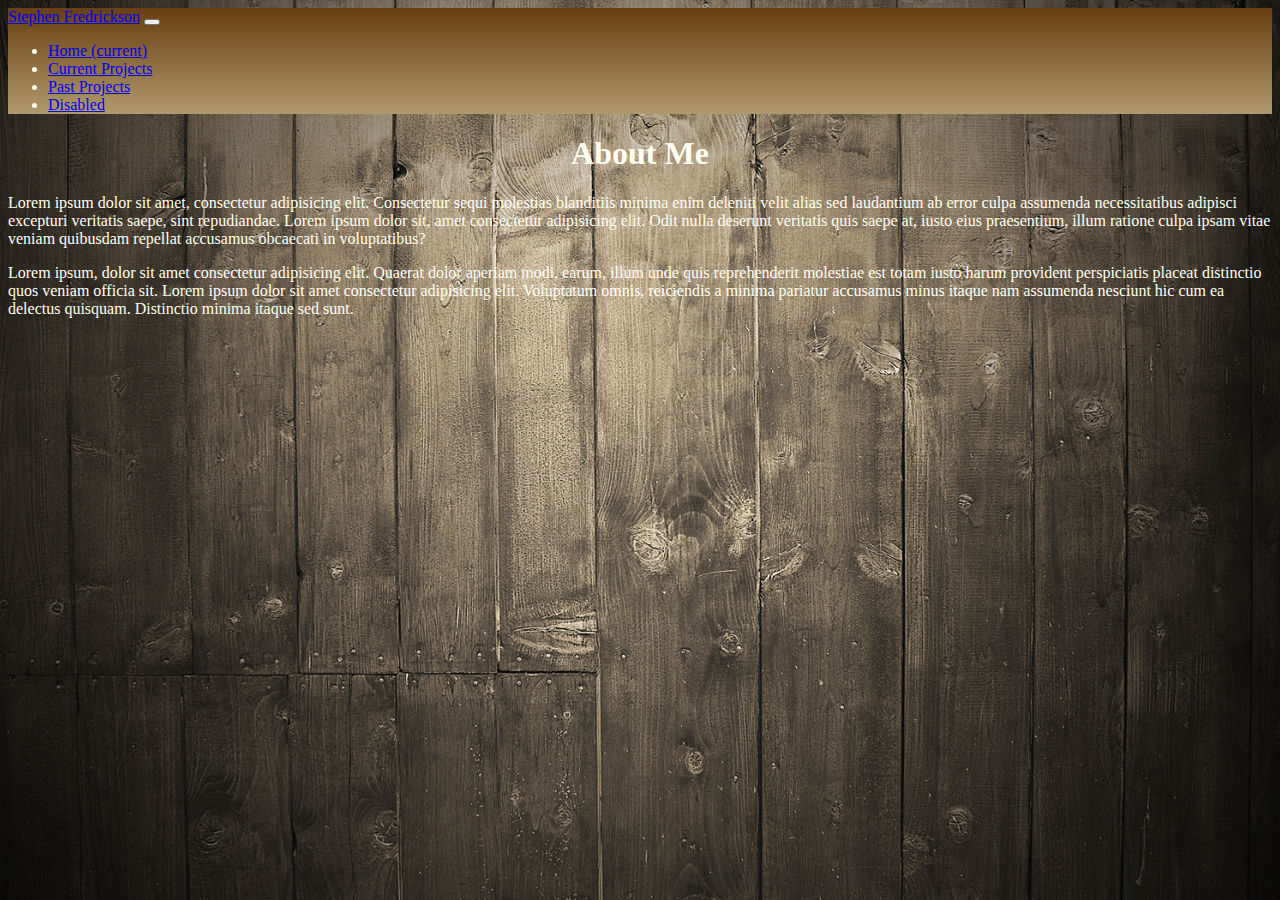
<file: html/about.html>
<!DOCTYPE html>
<html lang="en">
<head>
    <meta charset="UTF-8">
    <meta name="viewport" content="width=device-width, initial-scale=1.0">
    <meta http-equiv="X-UA-Compatible" content="ie=edge">
    <link rel="stylesheet" type="text/css" href="/css/style.css">
    <link rel="stylesheet" href="https://stackpath.bootstrapcdn.com/bootstrap/4.1.3/css/bootstrap.min.css" integrity="sha384-MCw98/SFnGE8fJT3GXwEOngsV7Zt27NXFoaoApmYm81iuXoPkFOJwJ8ERdknLPMO" crossorigin="anonymous">
    <script src="https://stackpath.bootstrapcdn.com/bootstrap/4.1.3/js/bootstrap.min.js" integrity="sha384-ChfqqxuZUCnJSK3+MXmPNIyE6ZbWh2IMqE241rYiqJxyMiZ6OW/JmZQ5stwEULTy" crossorigin="anonymous"></script>
    <title>About</title>
</head>
<body>
        <nav class="navbar navbar-expand-lg navbar-dark bg-dark">
                <a class="navbar-brand" href="#">Stephen Fredrickson</a>
                <button class="navbar-toggler" type="button" data-toggle="collapse" data-target="#navbarNav" aria-controls="navbarNav" aria-expanded="false" aria-label="Toggle navigation">
                  <span class="navbar-toggler-icon"></span>
                </button>
                <div class="collapse navbar-collapse" id="navbarNav">
                  <ul class="navbar-nav">
                    <li class="nav-item active">
                      <a class="nav-link" href="../index.html">Home <span class="sr-only">(current)</span></a>
                    </li>
                    <li class="nav-item">
                      <a class="nav-link" href="./currentProj.html">Current Projects</a>
                    </li>
                    <li class="nav-item">
                      <a class="nav-link" href="./pastProj.html">Past Projects</a>
                    </li>
                    <li class="nav-item">
                      <a class="nav-link disabled" href="#">Disabled</a>
                    </li>
                  </ul>
                </div>
              </nav>
    <Header><H1>About Me</H1></Header>
    <p>Lorem ipsum dolor sit amet, consectetur adipisicing elit. Consectetur sequi molestias blanditiis minima enim deleniti velit alias sed laudantium ab error culpa assumenda necessitatibus adipisci excepturi veritatis saepe, sint repudiandae. Lorem ipsum dolor sit, amet consectetur adipisicing elit. Odit nulla deserunt veritatis quis saepe at, iusto eius praesentium, illum ratione culpa ipsam vitae veniam quibusdam repellat accusamus obcaecati in voluptatibus?</p>

    <p>Lorem ipsum, dolor sit amet consectetur adipisicing elit. Quaerat dolor aperiam modi, earum, illum unde quis reprehenderit molestiae est totam iusto harum provident perspiciatis placeat distinctio quos veniam officia sit. Lorem ipsum dolor sit amet consectetur adipisicing elit. Voluptatum omnis, reiciendis a minima pariatur accusamus minus itaque nam assumenda nesciunt hic cum ea delectus quisquam. Distinctio minima itaque sed sunt.
    </p>
    <script src="https://code.jquery.com/jquery-3.3.1.slim.min.js" integrity="sha384-q8i/X+965DzO0rT7abK41JStQIAqVgRVzpbzo5smXKp4YfRvH+8abtTE1Pi6jizo" crossorigin="anonymous"></script>
<script src="https://cdnjs.cloudflare.com/ajax/libs/popper.js/1.14.3/umd/popper.min.js" integrity="sha384-ZMP7rVo3mIykV+2+9J3UJ46jBk0WLaUAdn689aCwoqbBJiSnjAK/l8WvCWPIPm49" crossorigin="anonymous"></script>
</body>
</html>
</file>
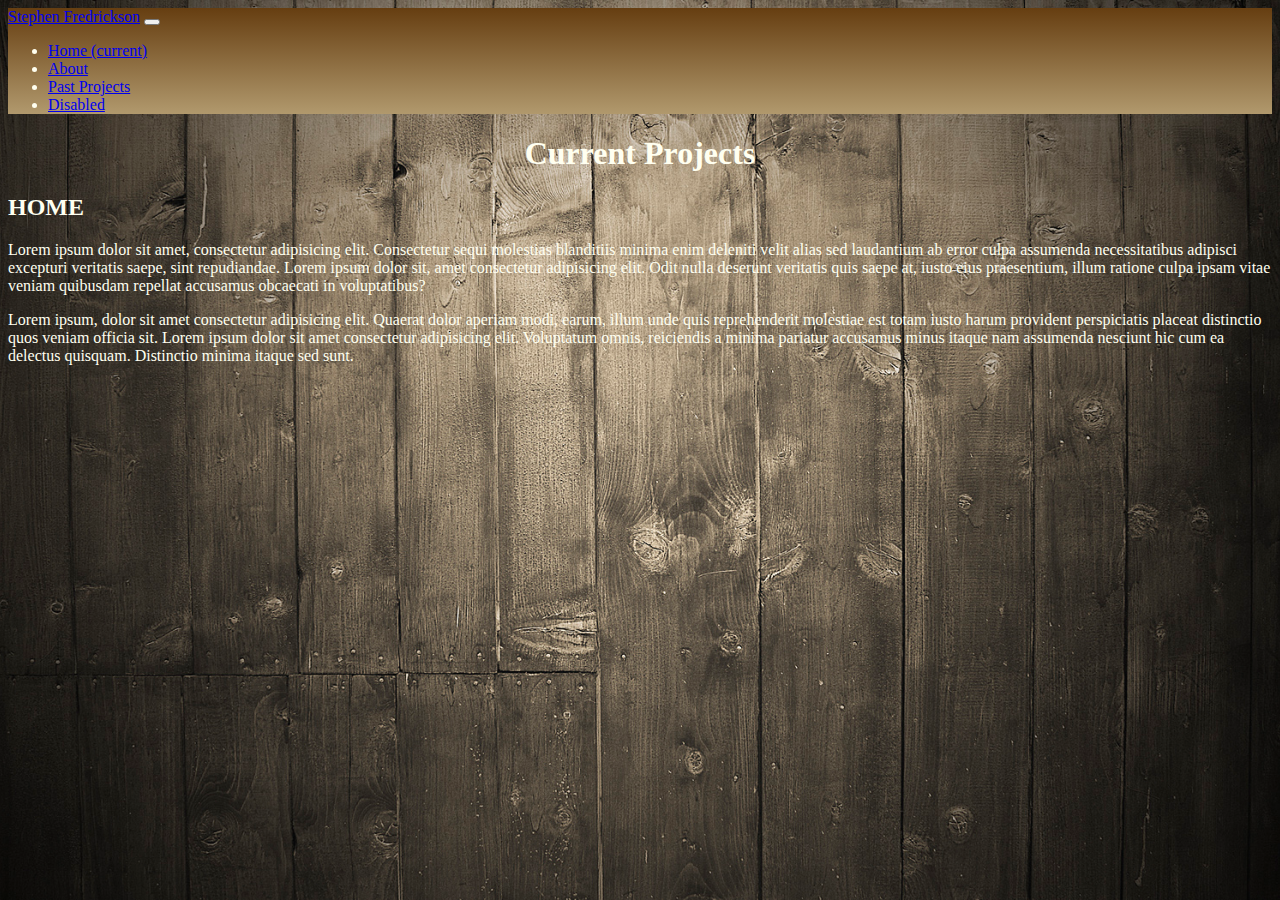
<file: html/currentProj.html>
<!DOCTYPE html>
<html lang="en">
<head>
    <meta charset="UTF-8">
    <meta name="viewport" content="width=device-width, initial-scale=1.0">
    <meta http-equiv="X-UA-Compatible" content="ie=edge">
    <link rel="stylesheet" type="text/css" href="/css/style.css">
    <link rel="stylesheet" href="https://stackpath.bootstrapcdn.com/bootstrap/4.1.3/css/bootstrap.min.css" integrity="sha384-MCw98/SFnGE8fJT3GXwEOngsV7Zt27NXFoaoApmYm81iuXoPkFOJwJ8ERdknLPMO" crossorigin="anonymous">
    <script src="https://stackpath.bootstrapcdn.com/bootstrap/4.1.3/js/bootstrap.min.js" integrity="sha384-ChfqqxuZUCnJSK3+MXmPNIyE6ZbWh2IMqE241rYiqJxyMiZ6OW/JmZQ5stwEULTy" crossorigin="anonymous"></script>
    <title>Portfolio</title>
</head>
<body>
        <nav class="navbar navbar-expand-lg navbar-dark bg-dark">
                <a class="navbar-brand" href="#">Stephen Fredrickson</a>
                <button class="navbar-toggler" type="button" data-toggle="collapse" data-target="#navbarNav" aria-controls="navbarNav" aria-expanded="false" aria-label="Toggle navigation">
                  <span class="navbar-toggler-icon"></span>
                </button>
                <div class="collapse navbar-collapse" id="navbarNav">
                  <ul class="navbar-nav">
                    <li class="nav-item active">
                      <a class="nav-link" href="#">Home <span class="sr-only">(current)</span></a>
                    </li>
                    <li class="nav-item">
                      <a class="nav-link" href="./about.html">About</a>
                    </li>
                    <li class="nav-item">
                      <a class="nav-link" href="./pastProj.html">Past Projects</a>
                    </li>
                    <li class="nav-item">
                      <a class="nav-link disabled" href="#">Disabled</a>
                    </li>
                  </ul>
                </div>
              </nav>
    <Header><H1>Current Projects</H1></Header>
    <h2>HOME</h2>
    <p>Lorem ipsum dolor sit amet, consectetur adipisicing elit. Consectetur sequi molestias blanditiis minima enim deleniti velit alias sed laudantium ab error culpa assumenda necessitatibus adipisci excepturi veritatis saepe, sint repudiandae. Lorem ipsum dolor sit, amet consectetur adipisicing elit. Odit nulla deserunt veritatis quis saepe at, iusto eius praesentium, illum ratione culpa ipsam vitae veniam quibusdam repellat accusamus obcaecati in voluptatibus?</p>

    <p>Lorem ipsum, dolor sit amet consectetur adipisicing elit. Quaerat dolor aperiam modi, earum, illum unde quis reprehenderit molestiae est totam iusto harum provident perspiciatis placeat distinctio quos veniam officia sit. Lorem ipsum dolor sit amet consectetur adipisicing elit. Voluptatum omnis, reiciendis a minima pariatur accusamus minus itaque nam assumenda nesciunt hic cum ea delectus quisquam. Distinctio minima itaque sed sunt.
    </p>
    <script src="https://code.jquery.com/jquery-3.3.1.slim.min.js" integrity="sha384-q8i/X+965DzO0rT7abK41JStQIAqVgRVzpbzo5smXKp4YfRvH+8abtTE1Pi6jizo" crossorigin="anonymous"></script>
    <script src="https://cdnjs.cloudflare.com/ajax/libs/popper.js/1.14.3/umd/popper.min.js" integrity="sha384-ZMP7rVo3mIykV+2+9J3UJ46jBk0WLaUAdn689aCwoqbBJiSnjAK/l8WvCWPIPm49" crossorigin="anonymous"></script>
</body>
</html>
</file>
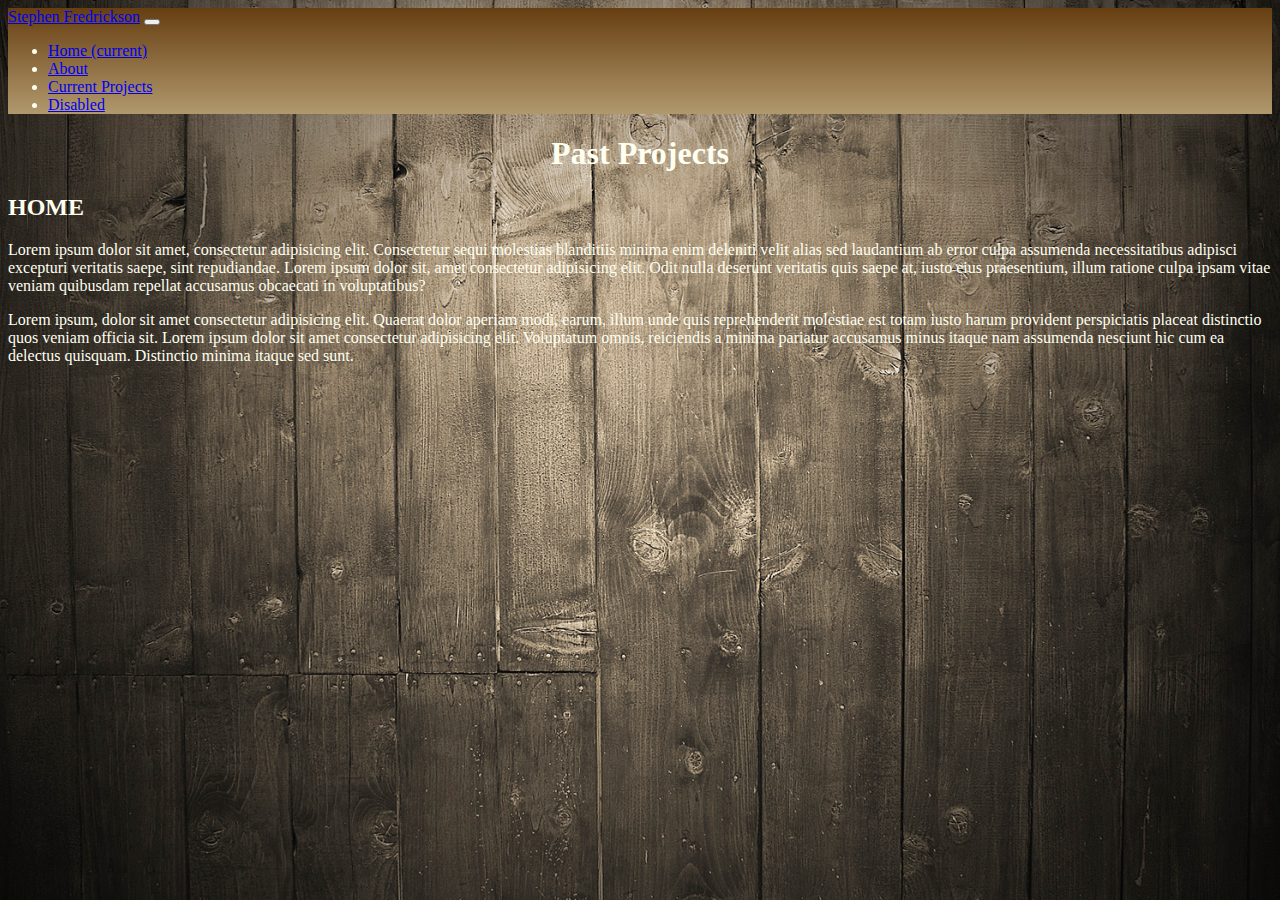
<file: html/pastProj.html>
<!DOCTYPE html>
<html lang="en">
<head>
    <meta charset="UTF-8">
    <meta name="viewport" content="width=device-width, initial-scale=1.0">
    <meta http-equiv="X-UA-Compatible" content="ie=edge">
    <link rel="stylesheet" type="text/css" href="/css/style.css">
    <link rel="stylesheet" href="https://stackpath.bootstrapcdn.com/bootstrap/4.1.3/css/bootstrap.min.css" integrity="sha384-MCw98/SFnGE8fJT3GXwEOngsV7Zt27NXFoaoApmYm81iuXoPkFOJwJ8ERdknLPMO" crossorigin="anonymous">
    <script src="https://stackpath.bootstrapcdn.com/bootstrap/4.1.3/js/bootstrap.min.js" integrity="sha384-ChfqqxuZUCnJSK3+MXmPNIyE6ZbWh2IMqE241rYiqJxyMiZ6OW/JmZQ5stwEULTy" crossorigin="anonymous"></script>
    <title>Portfolio</title>
</head>
<body>
        <nav class="navbar navbar-expand-lg navbar-dark bg-dark">
                <a class="navbar-brand" href="#">Stephen Fredrickson</a>
                <button class="navbar-toggler" type="button" data-toggle="collapse" data-target="#navbarNav" aria-controls="navbarNav" aria-expanded="false" aria-label="Toggle navigation">
                  <span class="navbar-toggler-icon"></span>
                </button>
                <div class="collapse navbar-collapse" id="navbarNav">
                  <ul class="navbar-nav">
                    <li class="nav-item active">
                      <a class="nav-link" href="../index.html">Home <span class="sr-only">(current)</span></a>
                    </li>
                    <li class="nav-item">
                      <a class="nav-link" href="./about.html">About</a>
                    </li>
                    <li class="nav-item">
                      <a class="nav-link" href="./currentProj.html">Current Projects</a>
                    </li>
                    <li class="nav-item">
                      <a class="nav-link disabled" href="#">Disabled</a>
                    </li>
                  </ul>
                </div>
              </nav>
    <Header><H1>Past Projects</H1></Header>
    <h2>HOME</h2>
    <p>Lorem ipsum dolor sit amet, consectetur adipisicing elit. Consectetur sequi molestias blanditiis minima enim deleniti velit alias sed laudantium ab error culpa assumenda necessitatibus adipisci excepturi veritatis saepe, sint repudiandae. Lorem ipsum dolor sit, amet consectetur adipisicing elit. Odit nulla deserunt veritatis quis saepe at, iusto eius praesentium, illum ratione culpa ipsam vitae veniam quibusdam repellat accusamus obcaecati in voluptatibus?</p>

    <p>Lorem ipsum, dolor sit amet consectetur adipisicing elit. Quaerat dolor aperiam modi, earum, illum unde quis reprehenderit molestiae est totam iusto harum provident perspiciatis placeat distinctio quos veniam officia sit. Lorem ipsum dolor sit amet consectetur adipisicing elit. Voluptatum omnis, reiciendis a minima pariatur accusamus minus itaque nam assumenda nesciunt hic cum ea delectus quisquam. Distinctio minima itaque sed sunt.
    </p>
    <script src="https://code.jquery.com/jquery-3.3.1.slim.min.js" integrity="sha384-q8i/X+965DzO0rT7abK41JStQIAqVgRVzpbzo5smXKp4YfRvH+8abtTE1Pi6jizo" crossorigin="anonymous"></script>
<script src="https://cdnjs.cloudflare.com/ajax/libs/popper.js/1.14.3/umd/popper.min.js" integrity="sha384-ZMP7rVo3mIykV+2+9J3UJ46jBk0WLaUAdn689aCwoqbBJiSnjAK/l8WvCWPIPm49" crossorigin="anonymous"></script>
</body>
</html>
</file>
<file: css/style.css>
body {
    background: url('../assets/images/background.jpg') no-repeat center center fixed;
    color: ivory;
	background-position: left right top bottom;
	-webkit-background-size: cover;
	-moz-background-size: cover;
	-o-background-size: cover;
	background-size: cover;
	background-attachment: fixed;
	height: 100%;
}

header {
    text-align: center;
}

.navbar {
    background-image: linear-gradient(rgb(102, 62, 17), rgb(177, 153, 109)) !important;
}

a {
	transition: all 1s;
}

a:hover {
	transform: scale(1.1);
}
</file>
